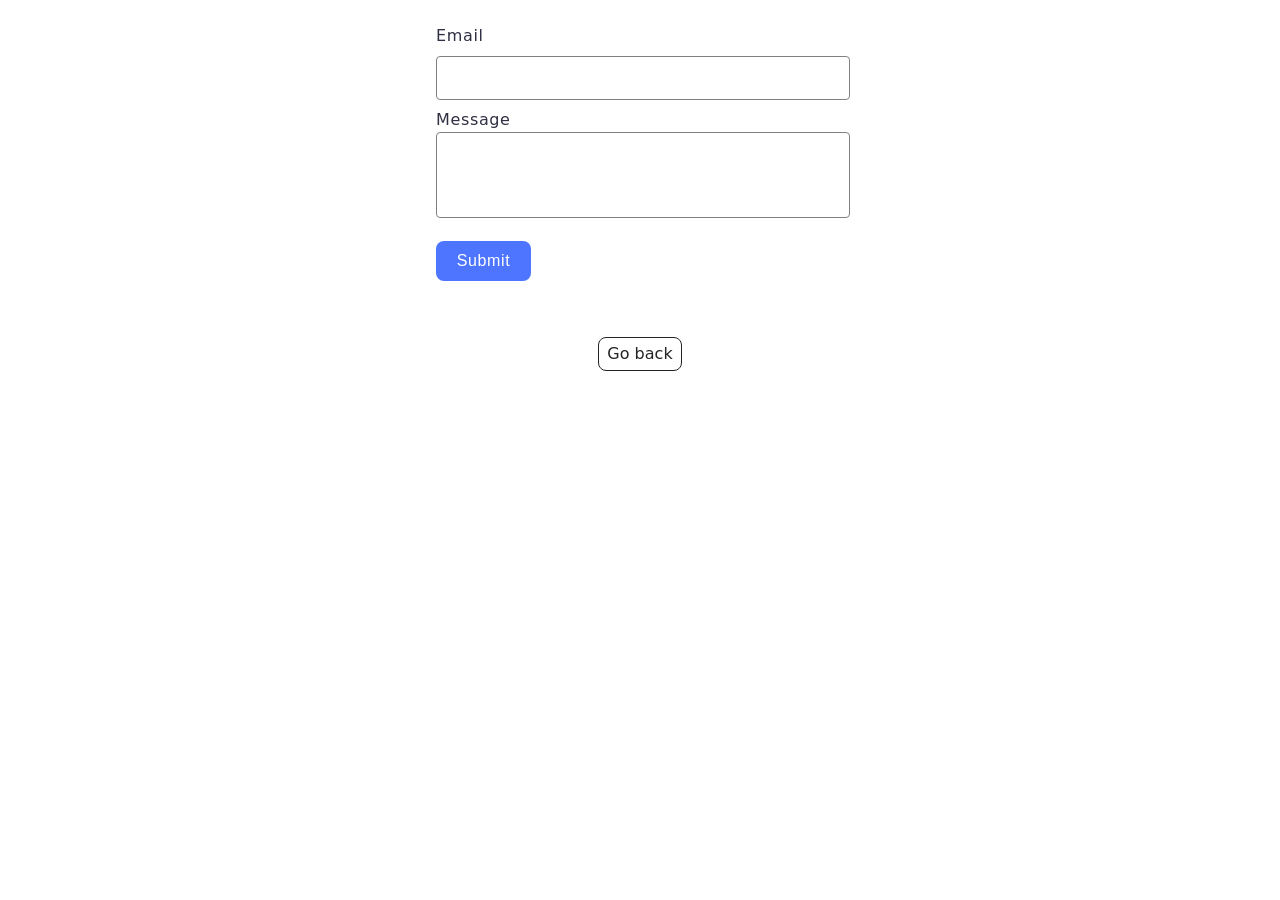
<file: src/2-form.html>
<!doctype html>
<html lang="en">
  <head>
    <meta charset="UTF-8" />
    <meta http-equiv="X-UA-Compatible" content="IE=edge" />
    <meta name="viewport" content="width=device-width, initial-scale=1.0" />
    <title>Form</title>
    <link rel="stylesheet" href="./css/styles.css" />
  </head>
  <body>
    <main>
      <div class="container">
        <form class="feedback-form">
          <label>
            Email
            <input type="email" name="email" />
          </label>
          <label>
            Message
            <textarea type="textarea" name="message"></textarea>
          </label>
          <button class="btn-form" type="submit">Submit</button>
        </form>

        <a class="back-link" href="./index.html">Go back</a>
      </div>
    </main>
  </body>
  <script type="module" src="./js/2-form.js"></script>
</html>
</file>
<file: src/css/styles.css>
/**
  |============================
  | include css partials with
  | default @import url()
  |============================
*/
/* Common styles */
@import url('./reset.css');
@import url('./base.css');
@import url('./container.css');
@import url('./animations.css');

/* Sections style */
@import url('./header.css');
@import url('./back-link.css');
@import url('./gallery.css');
@import url('./form.css');
</file>
